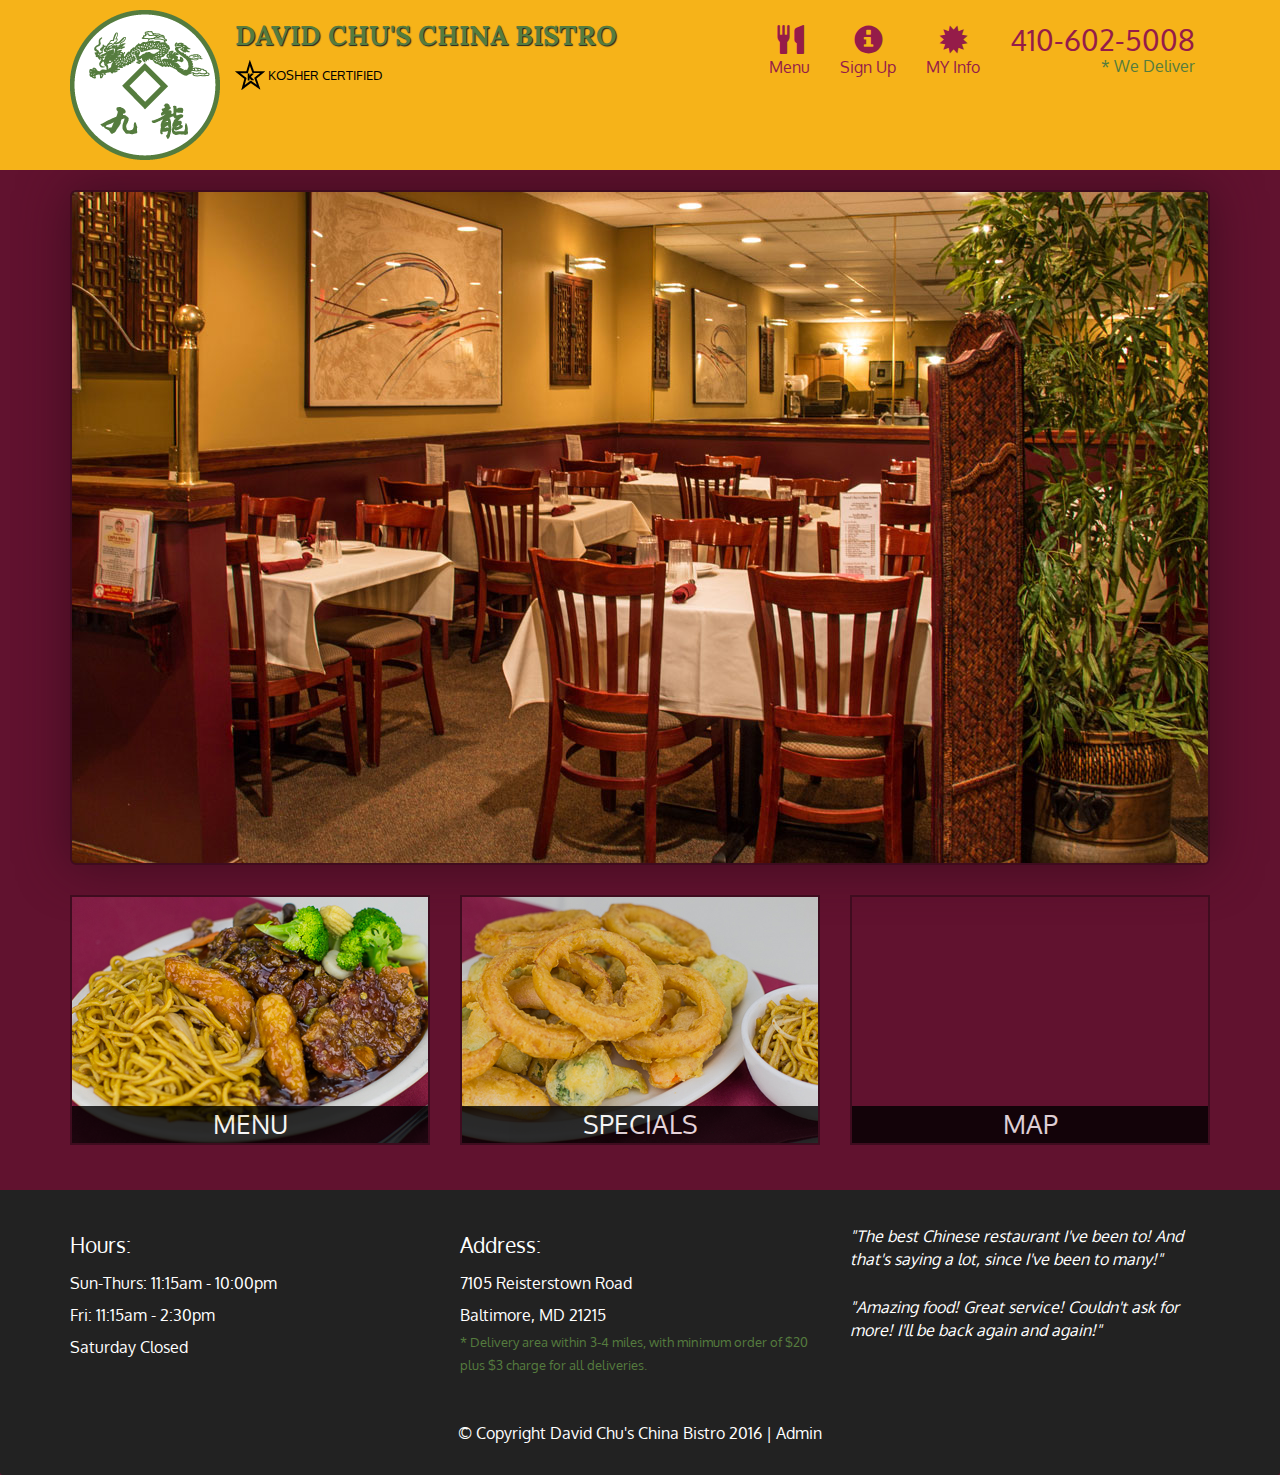
<file: index.html>
<!DOCTYPE html>
<html lang="en">
  <head>
    <meta charset="utf-8">
    <meta http-equiv="X-UA-Compatible" content="IE=edge">
    <meta name="viewport" content="width=device-width, initial-scale=1">
    <title>David Chu's China Bistro</title>
    <link href='https://fonts.googleapis.com/css?family=Oxygen:400,300,700' rel='stylesheet' type='text/css'>
    <link href='https://fonts.googleapis.com/css?family=Lora' rel='stylesheet' type='text/css'>
    <link rel="stylesheet" href="css/bootstrap.min.css">
    <link rel="stylesheet" href="css/restaurant.css">
    <link rel="stylesheet" href="css/common.css">
  </head>
  <body ng-app="restaurant" ng-strict-di>

    <!-- Fixed position loading indicator -->
    <loading class="loading-indicator"></loading>

    <header>
      <nav id="header-nav" class="navbar navbar-default">
        <div class="container">
          <div class="navbar-header">
            <a href="index.html" class="pull-left visible-md visible-lg">
              <div id="logo-img" alt="Logo image"></div>
            </a>

            <div class="navbar-brand">
              <a href="index.html"><h1>David Chu's China Bistro</h1></a>
              <p>
              <img src="images/star-k-logo.png" alt="Kosher certification">
              <span>Kosher Certified</span>
              </p>
            </div>

            <button id="navbarToggle" type="button" class="navbar-toggle collapsed" data-toggle="collapse" data-target="#collapsable-nav" aria-expanded="false">
              <span class="sr-only">Toggle navigation</span>
              <span class="icon-bar"></span>
              <span class="icon-bar"></span>
              <span class="icon-bar"></span>
            </button>
          </div>

          <div id="collapsable-nav" class="collapse navbar-collapse">
            <ul id="nav-list" class="nav navbar-nav navbar-right">
              <li id="navHomeButton" class="visible-xs">
                <a href="index.html">
                  <span class="glyphicon glyphicon-home"></span> Home</a>
              </li>
              <li id="navMenuButton" ui-sref-active="active">
                <a ui-sref="public.menu">
                  <span class="glyphicon glyphicon-cutlery"></span><br class="hidden-xs"> Menu</a>
              </li>
              <li>
                <a ui-sref="public.sign-up">
                  <span class="glyphicon glyphicon-info-sign"></span><br class="hidden-xs"> Sign Up</a>
              </li>
              <li>
                <a ui-sref="public.Info">
                  <span class="glyphicon glyphicon-certificate"></span><br class="hidden-xs"> MY Info</a>
              </li>
              <li id="phone" class="hidden-xs">
                <a href="tel:410-602-5008">
                  <span>410-602-5008</span></a><div>* We Deliver</div>
              </li>
            </ul><!-- #nav-list -->
          </div><!-- .collapse .navbar-collapse -->
        </div><!-- .container -->
      </nav><!-- #header-nav -->
    </header>

    <div id="call-btn" class="visible-xs">
      <a class="btn" href="tel:410-602-5008">
        <span class="glyphicon glyphicon-earphone"></span>
        410-602-5008
      </a>
    </div>
    <div id="xs-deliver" class="text-center visible-xs">* We Deliver</div>

    <ui-view>
      <div class="text-center initial-loading">
        <h2>Loading Site...</h2>
      </div>
    </ui-view>

    <footer class="panel-footer">
      <div class="container">
        <div class="row">
          <section id="hours" class="col-sm-4">
            <span>Hours:</span><br>
            Sun-Thurs: 11:15am - 10:00pm<br>
            Fri: 11:15am - 2:30pm<br>
            Saturday Closed
            <hr class="visible-xs">
          </section>
          <section id="address" class="col-sm-4">
            <span>Address:</span><br>
            7105 Reisterstown Road<br>
            Baltimore, MD 21215
            <p>* Delivery area within 3-4 miles, with minimum order of $20 plus $3 charge for all deliveries.</p>
            <hr class="visible-xs">
          </section>
          <section id="testimonials" class="col-sm-4">
            <p>"The best Chinese restaurant I've been to! And that's saying a lot, since I've been to many!"</p>
            <p>"Amazing food! Great service! Couldn't ask for more! I'll be back again and again!"</p>
          </section>
        </div>
        <div class="text-center">
          &copy; Copyright David Chu's China Bistro 2016 |
          <a ui-sref="admin.auth">Admin</a></div>
      </div>
    </footer>

    <!-- Libs -->
    <script src="lib/jquery-2.1.4.min.js"></script>
    <script src="lib/bootstrap.min.js"></script>
    <script src="lib/angular.min.js"></script>
    <script src="lib/angular-ui-router.min.js"></script>

    <!-- Main Restaurant Module -->
    <script src="src/restaurant.module.js"></script>

    <!-- Common Module -->
    <script src="src/common/common.module.js"></script>
    <script src="src/common/loading/loading.component.js"></script>
    <script src="src/common/loading/loading.interceptor.js"></script>
    <script src="src/common/menu.service.js"></script>

    <!-- Public Module -->
    <script src="src/public/public.module.js"></script>
    <script src="src/public/public.routes.js"></script>
    <script src="src/public/menu/menu.controller.js"></script>
    <script src="src/public/menu-category/menu-category.component.js"></script>
    <script src="src/public/menu-items/menu-items.controller.js"></script>
    <script src="src/public/menu-item/menu-item.component.js"></script>
      <script src="src/public/sign-up/sign-up.js"></script>
      <script src="src/public/sign-up/Info.js"></script>
      <script src="src/public/sign-up/user.service.js"></script>

    <!-- ADMIN SITE -->

    <!--Application files -->

  </body>

</html>
</file>
<file: css/restaurant.css>
body {
  font-size: 16px;
  color: #fff;
  background-color: #61122f;
  font-family: 'Oxygen', sans-serif;
}

.initial-loading {
  margin-top: 60px;
}

/** HEADER **/
#header-nav {
  background-color: #f6b319;
  border-radius: 0;
  border: 0;
}

#logo-img {
  background: url('../images/restaurant-logo_large.png') no-repeat;
  width: 150px;
  height: 150px;
  margin: 10px 15px 10px 0;
}

.navbar-brand {
  padding-top: 25px;
}
.navbar-brand h1 { /* Restaurant name */
  font-family: 'Lora', serif;
  color: #557c3e;
  font-size: 1.5em;
  text-transform: uppercase;
  font-weight: bold;
  text-shadow: 1px 1px 1px #222;
  margin-top: 0;
  margin-bottom: 0;
  line-height: .75;
}
.navbar-brand a:hover, .navbar-brand a:focus {
  text-decoration: none;
}
.navbar-brand p { /* Kosher cert */
  color: #000;
  text-transform: uppercase;
  font-size: .7em;
  margin-top: 15px;
}
.navbar-brand p span { /* Star-K */
  vertical-align: middle;
}

#nav-list {
  margin-top: 10px;
}
#nav-list a {
  color: #951C49;
  text-align: center;
}
#nav-list a:hover {
  background: #E7E7E7;
}
#nav-list a span {
  font-size: 1.8em;
}

#phone {
  margin-top: 5px;
}
#phone a { /* Phone number */
  text-align: right;
  padding-bottom: 0;
}
#phone div { /* We Deliver */
  color: #557c3e;
  text-align: right;
  padding-right: 15px;
}

.navbar-header button.navbar-toggle, .navbar-header .icon-bar {
  border: 1px solid #61122f;
}
.navbar-header button.navbar-toggle {
  clear: both;
  margin-top: -30px;
}
/* END HEADER */

/* FOOTER */
.panel-footer {
  margin-top: 30px;
  padding-top: 35px;
  padding-bottom: 30px;
  background-color: #222;
  border-top: 0;
}
.panel-footer div.row {
  margin-bottom: 35px;
}
#hours, #address {
  line-height: 2;
}
#hours > span, #address > span {
  font-size: 1.3em;
}
#address p {
  color: #557c3e;
  font-size: .8em;
  line-height: 1.8;
}
#testimonials {
  font-style: italic;
}
#testimonials p:nth-child(2) {
  margin-top: 25px;
}
a[ui-sref="admin.auth"] {
  color: #fff;
}
/* END FOOTER */

/********** Medium devices only **********/
@media (min-width: 992px) and (max-width: 1199px) {
  /* Header */
  #logo-img {
    background: url('../images/restaurant-logo_medium.png') no-repeat;
    width: 100px;
    height: 100px;
    margin: 5px 5px 5px 0;
  }
  /* End Header */
}


/********** Extra small devices only **********/
@media (max-width: 767px) {
  /* Header */
  .navbar-brand {
    padding-top: 10px;
    height: 80px;
  }
  .navbar-brand h1 { /* Restaurant name */
    padding-top: 10px;
    font-size: 5vw; /* 1vw = 1% of viewport width */
  }
  .navbar-brand p { /* Kosher cert */
    font-size: .6em;
    margin-top: 12px;
  }
  .navbar-brand p img { /* Star-K */
    height: 20px;
  }

  #collapsable-nav a { /* Collapsed nav menu text */
    font-size: 1.2em;
  }
  #collapsable-nav a span { /* Collapsed nav menu glyph */
    font-size: 1em;
    margin-right: 5px;
  }

  #call-btn > a {
    font-size: 1.5em;
    display: block;
    margin: 0 20px;
    padding: 10px;
    border: 2px solid #fff;
    background-color: #f6b319;
    color: #951c49;
  }
  #xs-deliver {
    margin-top: 5px;
    font-size: .7em;
    letter-spacing: .1em;
    text-transform: uppercase;
  }
  /* End Header */

  /* Footer */
  .panel-footer section {
    margin-bottom: 30px;
    text-align: center;
  }
  .panel-footer section:nth-child(3) {
    margin-bottom: 0; /* margin already exists on the whole row */
  }
  .panel-footer section hr {
    width: 50%;
  }
  /* End Footer */
}


/********** Super extra small devices Only :-) (e.g., iPhone 4) **********/
@media (max-width: 479px) {
  /* Header */
  .navbar-brand h1 { /* Restaurant name */
    padding-top: 5px;
    font-size: 6vw;
  }
  /* End Header */
}
</file>
<file: css/common.css>
.loading-indicator {
    display: block;
    width: 70px;
    position: fixed;
    left: 0;
    right: 0;
    margin: 0 auto;
    top: 40%;
    z-index: 100;
    background-color: #FFF;
}

.loading-indicator img {
    width: 70px;
    background-color: #FFF;
}

.ui-view-placeholder {
    margin-top: 60px;
}
</file>
